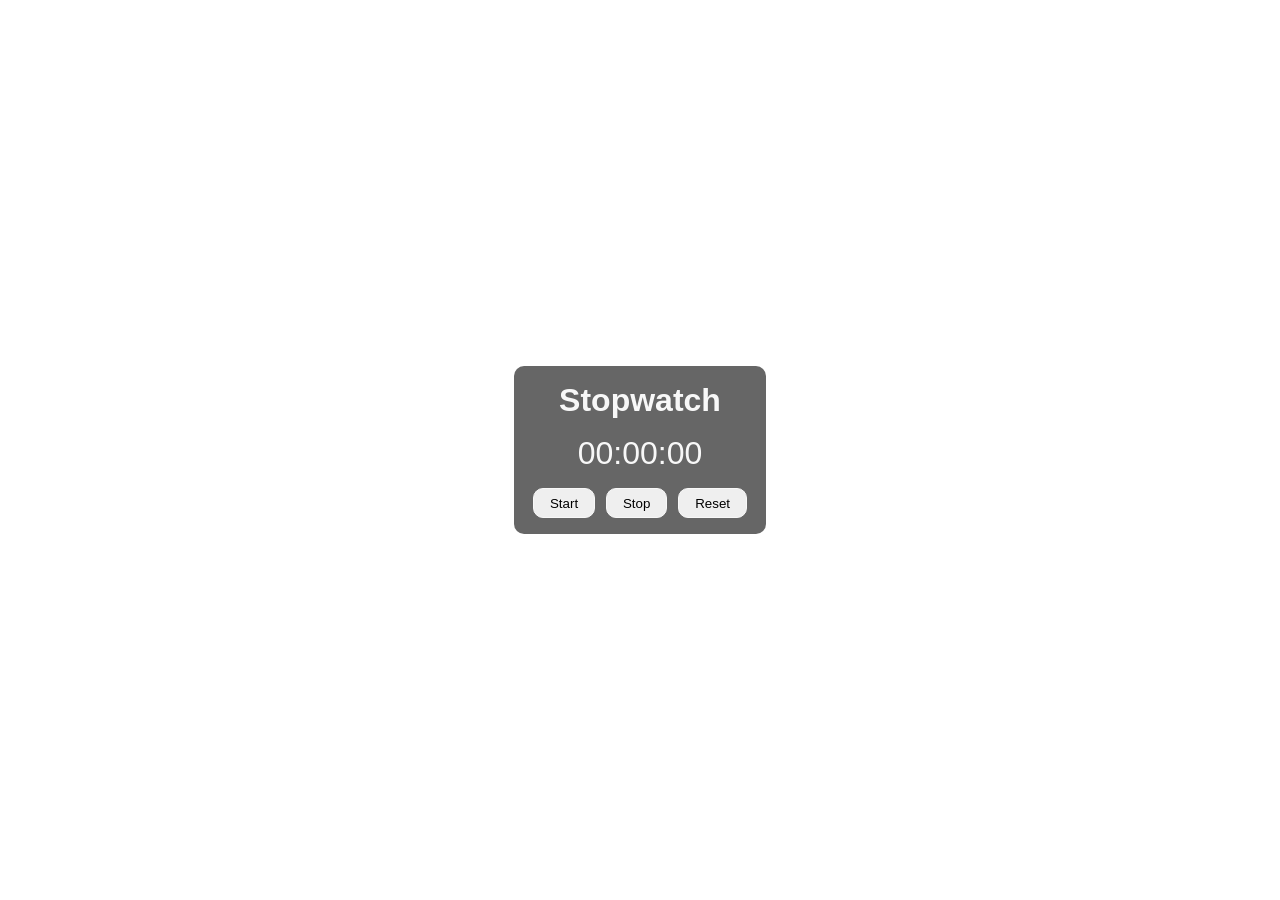
<file: Stopwatch/index.html>
<!DOCTYPE html>
<html lang="en">
  <head>
    <meta charset="UTF-8" />
    <meta http-equiv="X-UA-Compatible" content="IE=edge" />
    <meta name="viewport" content="width=device-width, initial-scale=1.0" />
    <title>Stopwatch</title>
  </head>
  <style>
    * {
      margin: 0;
      padding: 0;
    }
    body {
      width: 100%;
      height: 100vh;
      background-image: url('https://images.unsplash.com/photo-1721296375090-f8cb95f5aeac?q=80&w=1887&auto=format&fit=crop&ixlib=rb-4.0.3&ixid=M3wxMjA3fDB8MHxwaG90by1wYWdlfHx8fGVufDB8fHx8fA%3D%3D');
      background-position: center;
      background-size: cover;
      display: flex;
      align-items: center;
      justify-content: center;
      font-family: 'Segoe UI', Tahoma, Geneva, Verdana, sans-serif;
    }

    .container {
      padding: 1rem;
      max-width: 300px;
      text-align: center;
      position: relative;
      border-radius: 10px;
      background-color: rgba(0, 0, 0, 0.6);
    }

    .time {
      padding: 1rem 0;
      font-size: 2rem;
    }

    h1,
    p {
      color: #f8f8f8;
    }

    button {
      padding: 0.4rem 1rem;
      margin: 0 0.2rem;
      border-radius: 10px;
      border: 1px solid #f8f8f8;
    }

    button:hover {
      background-color: rgba(0, 0, 0, 0.4);
      color: #f8f8f8;
    }
  </style>
  <body>
    <div class="container">
      <h1>Stopwatch</h1>
      <p class="time">
        <span id="minutes">00</span>:<span id="seconds">00</span>:<span
          id="tens"
          >00</span
        >
      </p>
      <button id="start">Start</button>
      <button id="stop">Stop</button>
      <button id="reset">Reset</button>
    </div>
  </body>

  <script>
    window.onload = function () {
      let minutes = 0;
      let seconds = 0;
      let tens = 0o0;
      let appendMinutes = document.querySelector('#minutes');
      let appendTens = document.querySelector('#tens');
      let appendSeconds = document.querySelector('#seconds');
      let startBtn = document.querySelector('#start');
      let stopBtn = document.querySelector('#stop');
      let resetBtn = document.querySelector('#reset');
      let Interval;

      const startTimer = () => {
        tens++;
        if (tens <= 9) {
          appendTens.innerHTML = '0' + tens;
        }
        if (tens > 9) {
          appendTens.innerHTML = tens;
        }

        if (tens > 99) {
          seconds++;
          appendSeconds.innerHTML = '0' + seconds;
          tens = 0;
          appendTens.innerHTML = '0' + 0;
        }

        if (seconds > 9) {
          appendSeconds.innerHTML = seconds;
        }

        if (seconds > 59) {
          minutes++;
          appendMinutes.innerHTML = '0' + minutes;
          seconds = 0;
          appendSeconds.innerHTML = '0' + 0;
        }
      };

      startBtn.onclick = () => {
        clearInterval(Interval);
        Interval = setInterval(startTimer, 10);
      };

      stopBtn.onclick = () => {
        clearInterval(Interval);
      };

      resetBtn.onclick = () => {
        clearInterval(Interval);
        tens = '00';
        seconds = '00';
        minutes = '00';
        appendTens.innerHTML = tens;
        appendSeconds.innerHTML = seconds;
        appendMinutes.innerHMTL = minutes;
      };
    };
  </script>
</html>
</file>
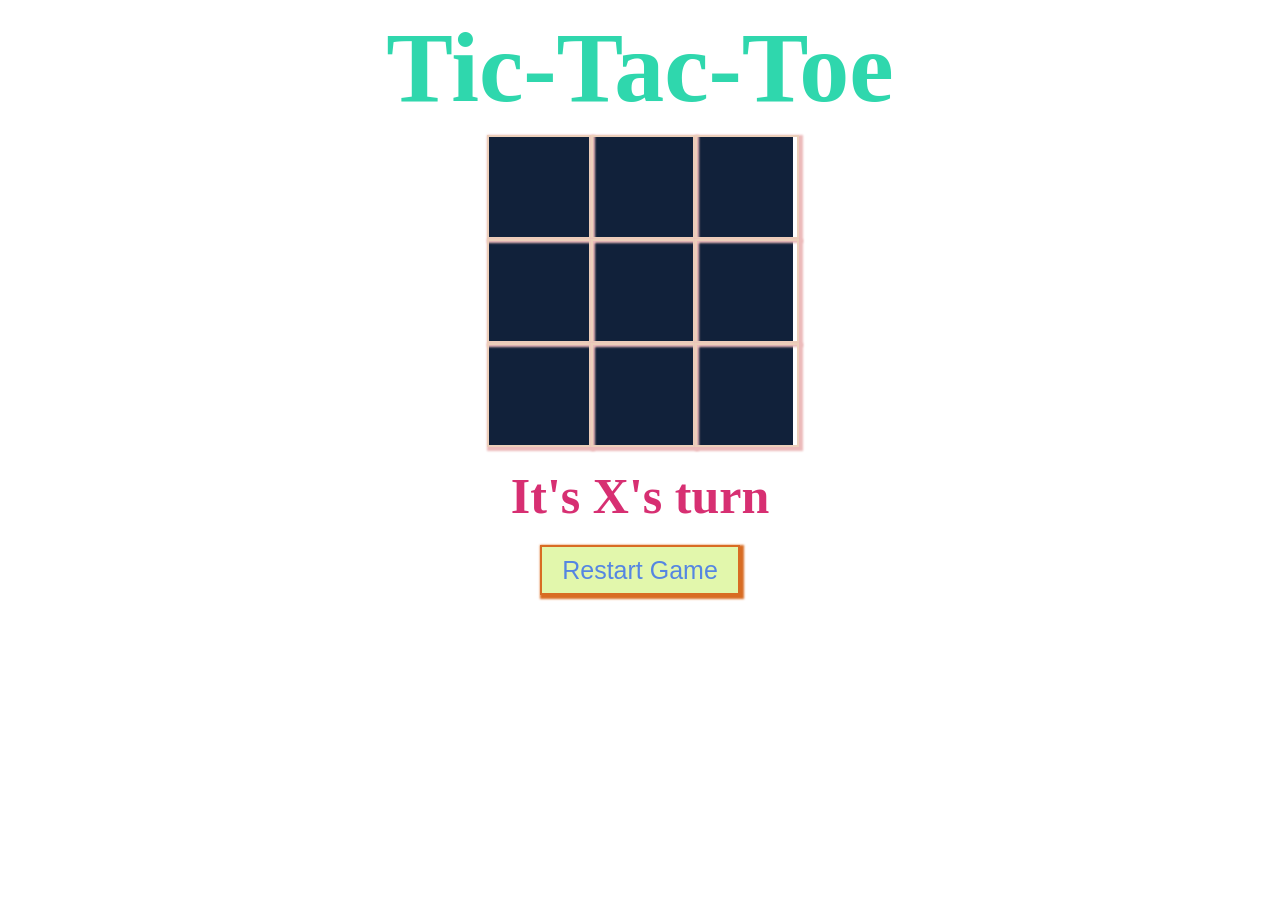
<file: Tic-Tac-Toe/index.html>
<!doctype html>
<html lang="en">
    <head>
        <meta charset="UTF-8">
        <meta name="viewport"
            content="width=device-width, user-scalable=no, initial-scale=1.0, maximum-scale=1.0, minimum-scale=1.0">
        <meta http-equiv="X-UA-Compatible" content="ie=edge">
        <title>Tic-Tac-Toe</title>
        <link rel="stylesheet" href="style.css">
    </head>
    <body>
        <section>
            <h1 class="game--title">Tic-Tac-Toe</h1>
            <div class="game--container">
                <div data-cell-index="0" class="cell"></div>
                <div data-cell-index="1" class="cell"></div>
                <div data-cell-index="2" class="cell"></div>
                <div data-cell-index="3" class="cell"></div>
                <div data-cell-index="4" class="cell"></div>
                <div data-cell-index="5" class="cell"></div>
                <div data-cell-index="6" class="cell"></div>
                <div data-cell-index="7" class="cell"></div>
                <div data-cell-index="8" class="cell"></div>
            </div>
            <h2 class="game--status"></h2>
            <button class="game--restart">Restart Game</button>
        </section>
        <script src="script.js"></script>
    </body>
</html>
</file>
<file: Tic-Tac-Toe/style.css>
@import url("https://fonts.googleapis.com/css2?family=Noto+Sans+JP:wght@100..900&display=swap");

body {
  background-image: url('https://plus.unsplash.com/premium_photo-1687854992749-e15cba89631d?q=80&w=1854&auto=format&fit=crop&ixlib=rb-4.0.3&ixid=M3wxMjA3fDB8MHxwaG90by1wYWdlfHx8fGVufDB8fHx8fA%3D%3D');
}

section {
  text-align: center;
}

.cell {
  width: 100px;
  height: 100px;
  box-shadow: 2px 2px 2px 2px #ecbaba;
  border: 2px solid #eccfba;
  cursor: pointer;
  line-height: 100px;
  font-size: 60px;
}

.game--title {
  font-size: 100px;
  color: #2fd7ad;
  margin: 10px auto;
}

.game--container {
  display: grid;
  grid-template-columns: repeat(3, auto);
  width: 306px;
  margin: 10px auto;
  background-color: #11213a;
  color: #c05f04;
}

.game--status {
  font-size: 50px;
  color: #d72f72;
  margin: 20px auto;
}

.game--restart {
  background-color: #e2f7ac;
  width: 200px;
  height: 50px;
  font-size: 25px;
  color: #5586e2;
  box-shadow: 2px 2px 2px 2px #d86c23;
  border: 2px solid #d86c23;
}
</file>
